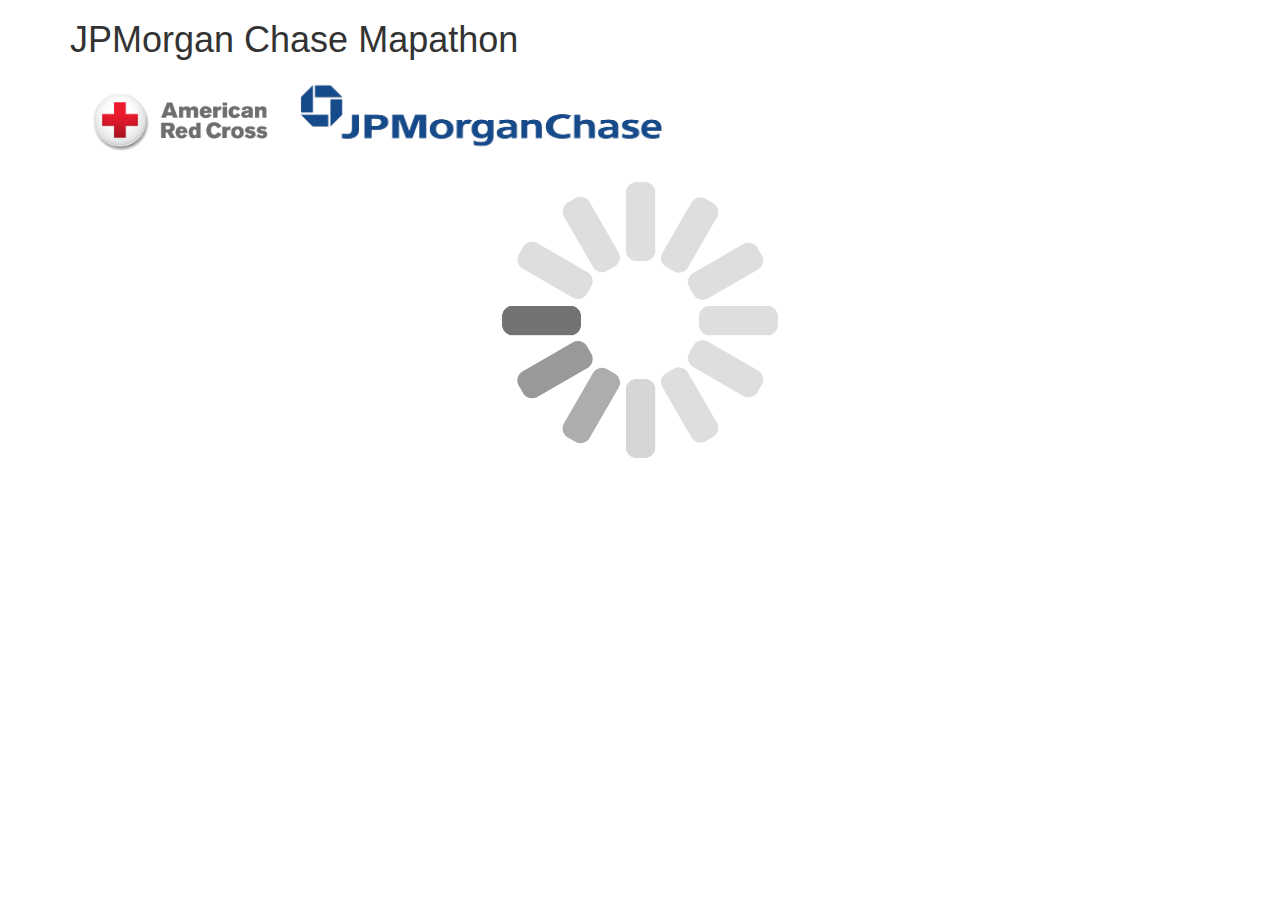
<file: jpmc/index.html>
<!DOCTYPE html>
<html lang="en">
  <head>
    <meta charset="utf-8">
    <meta http-equiv="X-UA-Compatible" content="IE=edge">
    <meta name="viewport" content="width=device-width, initial-scale=1">
    <title>JPMC Mapathon</title>

    <link rel="shortcut icon" href="../share/img/favicon.ico" type="image/x-icon">
    <link rel="icon" href="../share/img/favicon.ico" type="image/x-icon">

    <link rel="stylesheet" href="../share/css/bootstrap.min.css">
    <link rel="stylesheet" href="https://maxcdn.bootstrapcdn.com/font-awesome/4.5.0/css/font-awesome.min.css">
    <link rel="stylesheet" href="../share/css/custom.css">

    <!-- HTML5 shim and Respond.js for IE8 support of HTML5 elements and media queries -->
    <!-- WARNING: Respond.js doesn't work if you view the page via file:// -->
    <!--[if lt IE 9]>
      <script src="https://oss.maxcdn.com/html5shiv/3.7.2/html5shiv.min.js"></script>
      <script src="https://oss.maxcdn.com/respond/1.4.2/respond.min.js"></script>
    <![endif]-->
  </head>
  <body>
    <div id="header" class="container">
      <h1>JPMorgan Chase Mapathon</h1>
      <img class="logo" src="../share/img/american-red-cross_logo.png" />
      <img class="logo" src="../share/img/JPMorganChase.png" />
    </div>

    <div id="loading"><img id="loader" src="../share/img/ajax_loader_gray_512.gif" /></div>
    <div id="graph"></div>

    <script src="//ajax.googleapis.com/ajax/libs/jquery/1.11.3/jquery.min.js"></script>
    <script src="../share/js/bootstrap.min.js"></script>
    <script src="../share/js/d3.min.js"></script>
    <script src="auto.js"></script>

  </body>
</html>
</file>
<file: share/css/custom.css>
.logo {
  display: inline-block;
  max-height: 100px;
}
.percent-complete-number {
  font-size: 60px;
  font-family: "Helvetica Neue",Helvetica,Arial,sans-serif;
  font-weight: 900;
  fill: #7f181b;
}
.percent-complete-label {
  font-size: 18px;
  font-family: "Helvetica Neue",Helvetica,Arial,sans-serif;
  font-weight: 900;
  fill: #7f181b;
}

#graph {
  text-align: center;
}
#update-control {
  position: absolute;
  bottom: 12px;
  right: 12px;
}
input:focus {
  outline: 0;
}
.clickable {
  cursor: pointer;
}

#loading {
  position: absolute;
  z-index: 99999;
  width: 100%;
  text-align: center;
}
#loader{
  height: 280px;
  margin-top: 10px;
}
</file>
